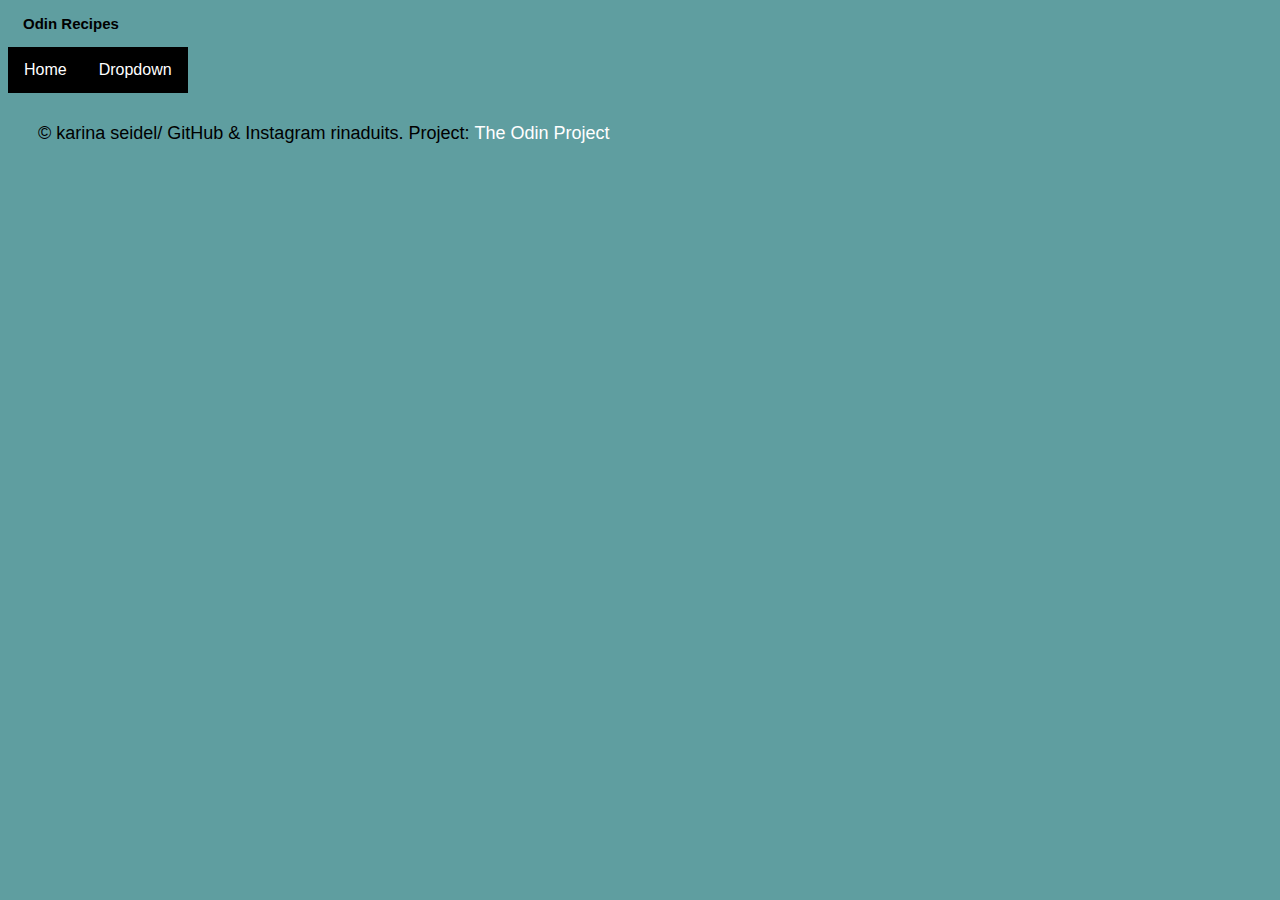
<file: index.html>
<!DOCTYPE html>
<html lang="en">
<head>
    <meta charset="UTF-8">
    <meta name="viewport" content="width=device-width, initial-scale=1.0">
    <link rel="stylesheet" href="style.css">
    <title>Odin Recipes</title>
</head>
<body>
    <h1 class="main-heading">Odin Recipes</h1>
    <div class="navbar">
        <a href="index.html">Home</a>
        <div class="dropdown">
          <button class="dropbtn">Dropdown 
            <i class="fa fa-caret-down"></i>
          </button>
          <div class="dropdown-content">
            <a href="recipes/lasagna.html">Lasagne</a>
            <a href="recipes/pasta.html">Pasta</a>
          </div>
        </div> 
      </div>
</body>

<footer>&COPY; karina seidel/ GitHub & Instagram rinaduits. Project: <a href="https://www.theodinproject.com/">The Odin Project</a></footer>
</html>
</file>
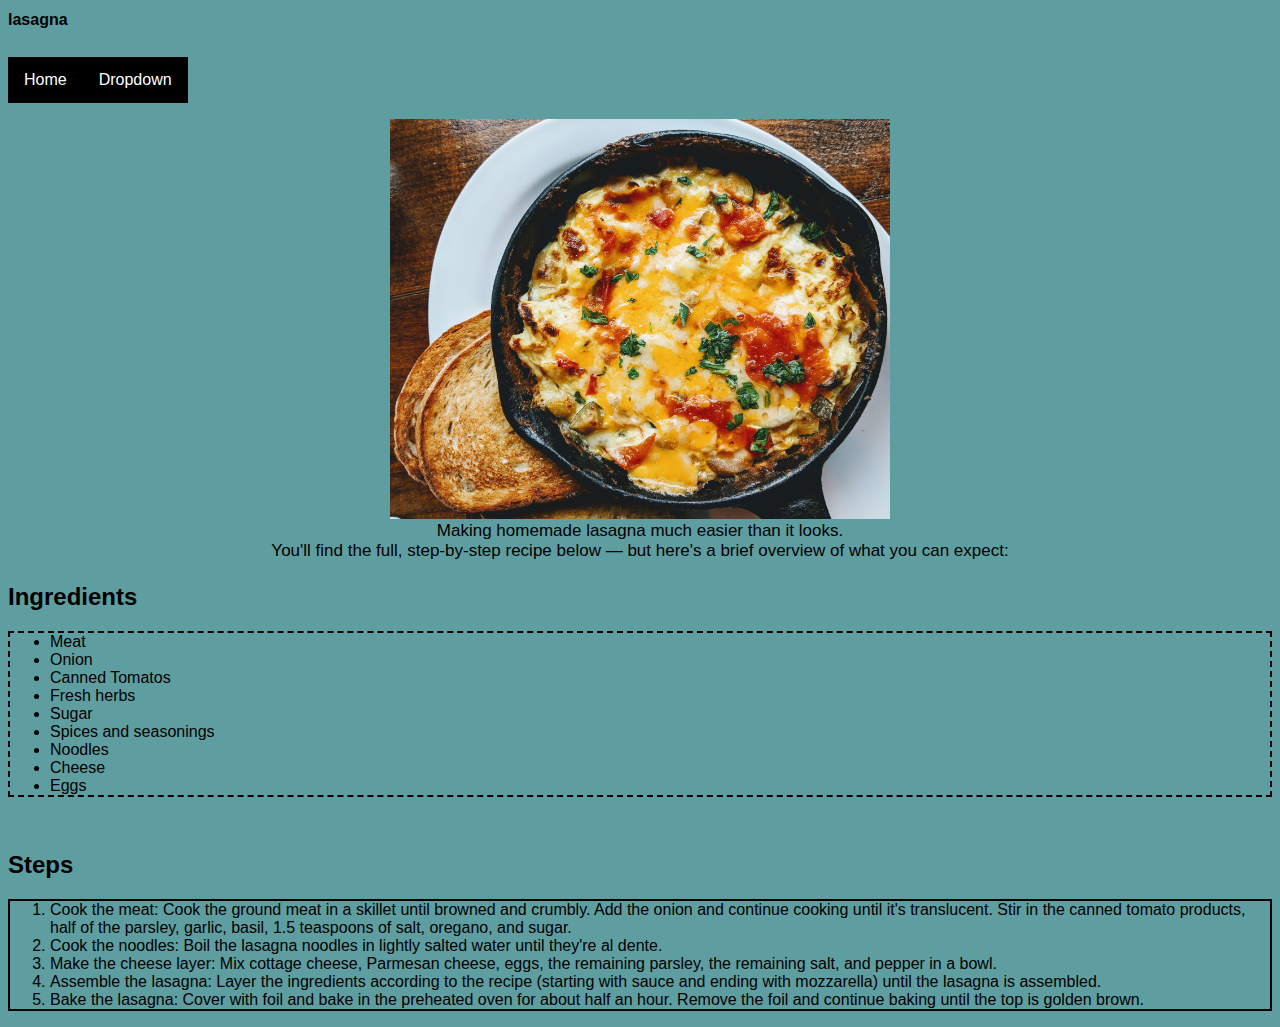
<file: recipes/lasagna.html>
<!DOCTYPE html>
<html lang="en">
<head>
    <meta charset="UTF-8">
    <meta name="viewport" content="width=device-width, initial-scale=1.0">
    <link rel="stylesheet" href="../style.css">
    <title>Odin Recipes</title>
</head>
<body>
    <h1 class="lasagna">lasagna</h1><br>
    <div class="navbar">
        <a href="../index.html">Home</a>
        <div class="dropdown">
          <button class="dropbtn">Dropdown 
            <i class="fa fa-caret-down"></i>
          </button>
          <div class="dropdown-content">
            <a href="./pasta.html">Pasta</a>
          </div>
        </div> 
      </div>
    <figure>
        <img src="images/lasagne.jpg" id="lasagnapic" alt="Lasagne" height="400px" width="500px">
        <figcaption>Making homemade lasagna much easier than it looks. <br>You'll find the full, step-by-step recipe below — but here's a brief overview of what you can expect:</figcaption>
    </figure>
    
    <h2>Ingredients</h2>
    <ul class="lasagne-ingredients">
        <li>Meat</li>
        <li>Onion</li>
        <li>Canned Tomatos</li>
        <li>Fresh herbs</li>
        <li>Sugar</li>
        <li>Spices and seasonings</li>
        <li>Noodles</li>
        <li>Cheese</li>
        <li>Eggs</li>
    </ul><br>
    <h2>Steps</h2>
    <ol class="lasagne-steps">
        <li>Cook the meat: Cook the ground meat in a skillet until browned and crumbly. Add the onion and continue cooking until it's translucent. Stir in the canned tomato products, half of the parsley, garlic, basil, 1.5 teaspoons of salt, oregano, and sugar.</li>
        <li>Cook the noodles: Boil the lasagna noodles in lightly salted water until they're al dente.</li>
        <li>Make the cheese layer: Mix cottage cheese, Parmesan cheese, eggs, the remaining parsley, the remaining salt, and pepper in a bowl.</li>
        <li>Assemble the lasagna: Layer the ingredients according to the recipe (starting with sauce and ending with mozzarella) until the lasagna is assembled.</li>
        <li>Bake the lasagna: Cover with foil and bake in the preheated oven for about half an hour. Remove the foil and continue baking until the top is golden brown.</li>
    </ol>
</body>
</html>
</file>
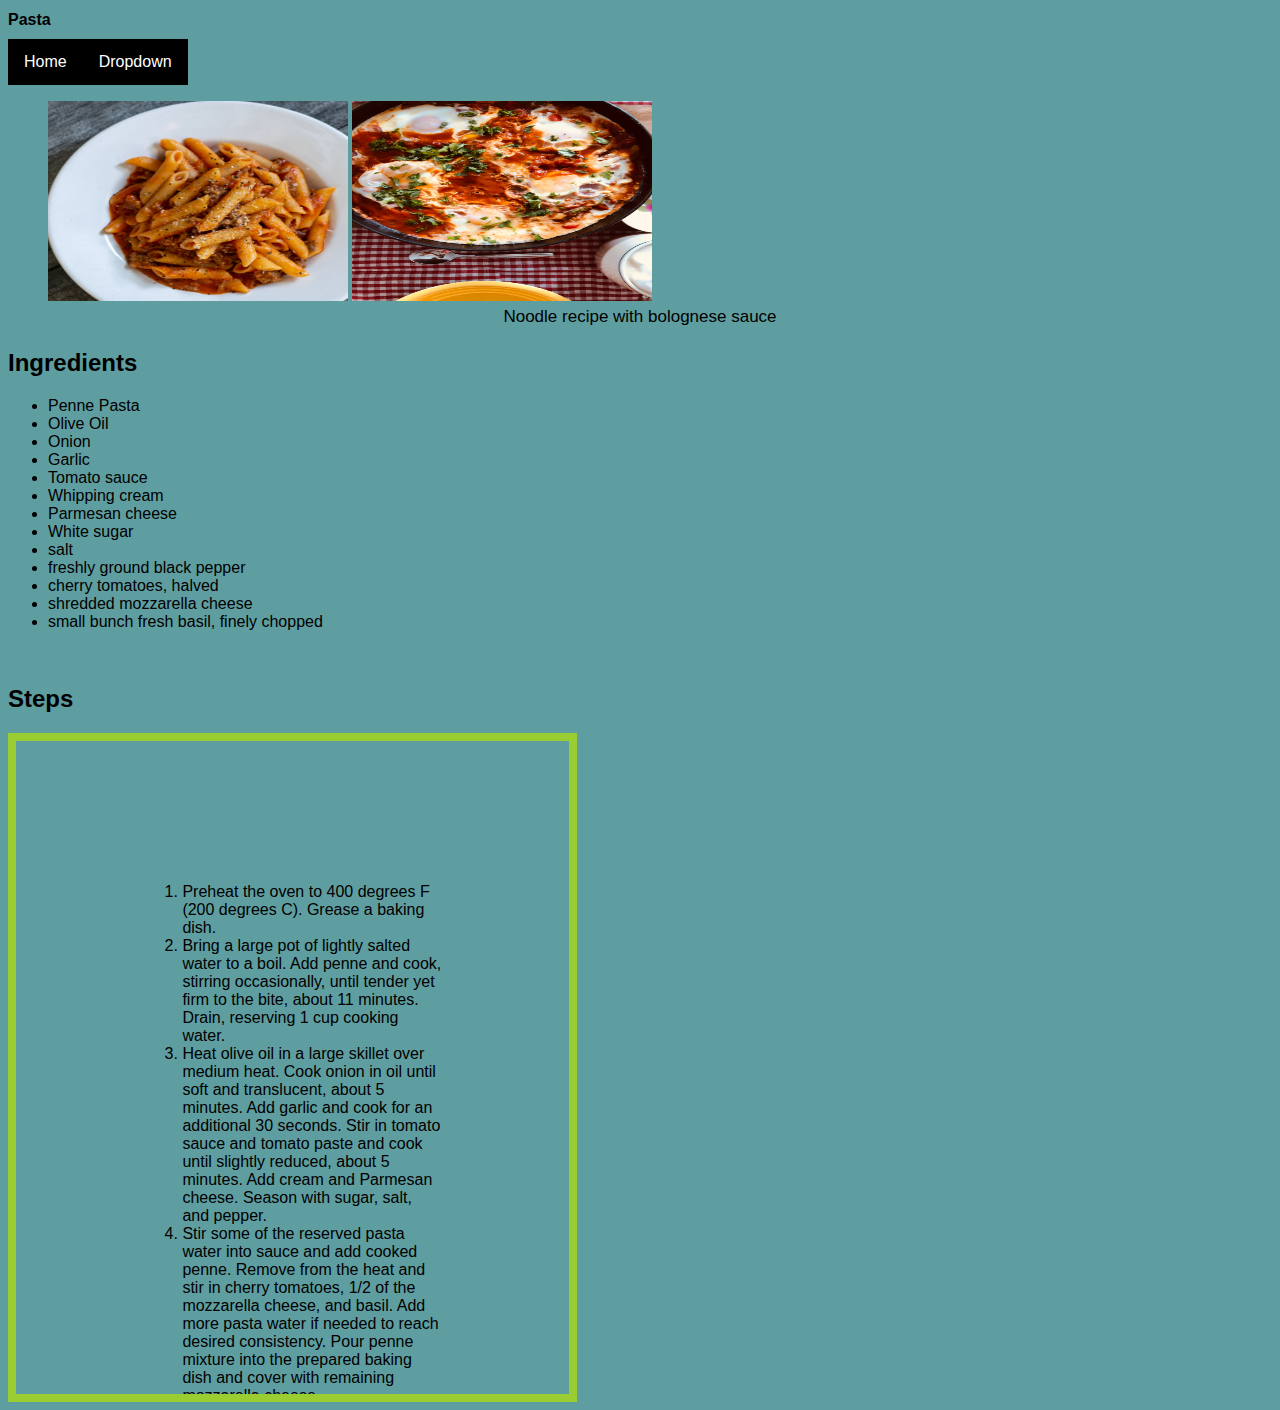
<file: recipes/pasta.html>
<!DOCTYPE html>
<html lang="en">
<head>
    <meta charset="UTF-8">
    <meta name="viewport" content="width=device-width, initial-scale=1.0">
    <link rel="stylesheet" href="../style.css">
    <title>Odin recipes</title>
</head>
<body>
    <h1 id="pasta">Pasta</h1>
    <div class="navbar">
        <a href="../index.html">Home</a>
        <div class="dropdown">
          <button class="dropbtn">Dropdown 
            <i class="fa fa-caret-down"></i>
          </button>
          <div class="dropdown-content">
            <a href="./lasagna.html">Lasagne</a>
          </div>
        </div> 
      </div>
    <figure>
        <img src="images/pasta.jpg" width="300" height="200">
        <img src="images/pasta2.jpg" width="300" height="200">
        <figcaption>Noodle recipe with bolognese sauce</figcaption>
    </figure>
    <h2>Ingredients</h2>
    <ul>
        <li>Penne Pasta</li>
        <li>Olive Oil</li>
        <li>Onion</li>
        <li>Garlic</li>
        <li>Tomato sauce</li>
        <li>Whipping cream</li>
        <li>Parmesan cheese</li>
        <li>White sugar</li>
        <li>salt</li>
        <li>freshly ground black pepper</li>
        <li>cherry tomatoes, halved</li>
        <li>shredded mozzarella cheese</li>
        <li>small bunch fresh basil, finely chopped</li>
    </ul><br>
    <h2>Steps</h2>
    <div class="scroll-text">
        <ol>
            <li>Preheat the oven to 400 degrees F (200 degrees C). Grease a baking dish.</li>
            <li>Bring a large pot of lightly salted water to a boil. Add penne and cook, stirring occasionally, until tender yet firm to the bite, about 11 minutes. Drain, reserving 1 cup cooking water.</li>
            <li>Heat olive oil in a large skillet over medium heat. Cook onion in oil until soft and translucent, about 5 minutes. Add garlic and cook for an additional 30 seconds. Stir in tomato sauce and tomato paste and cook until slightly reduced, about 5 minutes. Add cream and Parmesan cheese. Season with sugar, salt, and pepper.</li>
            <li>Stir some of the reserved pasta water into sauce and add cooked penne. Remove from the heat and stir in cherry tomatoes, 1/2 of the mozzarella cheese, and basil. Add more pasta water if needed to reach desired consistency. Pour penne mixture into the prepared baking dish and cover with remaining mozzarella cheese.</li>
            <li>Bake in the preheated oven until bubbly and cheese is melted, about 20 minutes.</li>
        </ol>
    </div>
</body>
</html>
</file>
<file: style.css>
* {
    font-family: "Gill Sans", Arial, sans-serif ;
}

body {
    background-color: cadetblue;
}

img {
    display: center;
    place-items: center;
}

.main-heading {
    text-align: left;
    margin: 10px;
    padding: 5px;
    font-size: 15px;
}

.lasagne-ingredients {
    display: block;
    border: 2px dashed black;
}

.lasagne-steps {
    display: block;
    border: 2px solid black;
}

.lasagna {
    font-size: 16px;
    text-align: left;
}

#lasagnapic {
    display: block;
    margin-left: auto;
    margin-right: auto;
}

.home {
    font-size: 22px;
    border: 2px solid black;
    margin: 5px;
    padding: 2px;
    background-color: black;
}

a {
    text-decoration: none;
    color: white;
    font-weight: lighter;
}

a:hover {
    color: cadetblue;
    text-decoration: wavy;
}

#pasta {
    text-align: left;
    font-size: 16px;
}

.pastapic {
    display: block;
    margin-left: auto;
    margin-right: auto;
}

figcaption {
    padding: 2px;
    text-align: center;
    font-size: 17px;
}

.scroll-text {
    height:400px;
    width: 300px;
    overflow: auto;
    border:8px solid yellowgreen;
    padding: 10%;
}

/* Navbar container */
.navbar {
    overflow: hidden;
    background-color: black;
    width: 180px;
  }
  
  /* Links inside the navbar */
  .navbar a {
    float: left;
    font-size: 16px;
    color: white;
    text-align: center;
    padding: 14px 16px;
    text-decoration: none;
  }
  
  /* The dropdown container */
  .dropdown {
    float: left;
    overflow: hidden;
  }
  
  /* Dropdown button */
  .dropdown .dropbtn {
    font-size: 16px; 
    border: none;
    outline: none;
    color: white;
    padding: 14px 16px;
    background-color: inherit;
    font-family: inherit; /* Important for vertical align on mobile phones */
    margin: 0; /* Important for vertical align on mobile phones */
  }
  
  /* Add a background color to navbar links on hover */
  .navbar a:hover, .dropdown:hover .dropbtn {
    background-color: cadetblue;
    color: black;
  }
  
  /* Dropdown content (hidden by default) */
  .dropdown-content {
    display: none;
    position: absolute;
    background-color: cadetblue;
    min-width: 160px;
    box-shadow: 0px 8px 16px 0px rgba(0,0,0,0.2);
    z-index: 1;
  }
  
  /* Links inside the dropdown */
  .dropdown-content a {
    float: none;
    color: black;
    padding: 12px 16px;
    text-decoration: none;
    display: block;
    text-align: left;
  }
  
  /* Add a grey background color to dropdown links on hover */
  .dropdown-content a:hover {
    background-color: #ddd;
    font-weight: bold;
  }
  
  /* Show the dropdown menu on hover */
  .dropdown:hover .dropdown-content {
    display: block;
  }







footer {
    font-size: 18px;
    margin: 30px;
}
</file>
